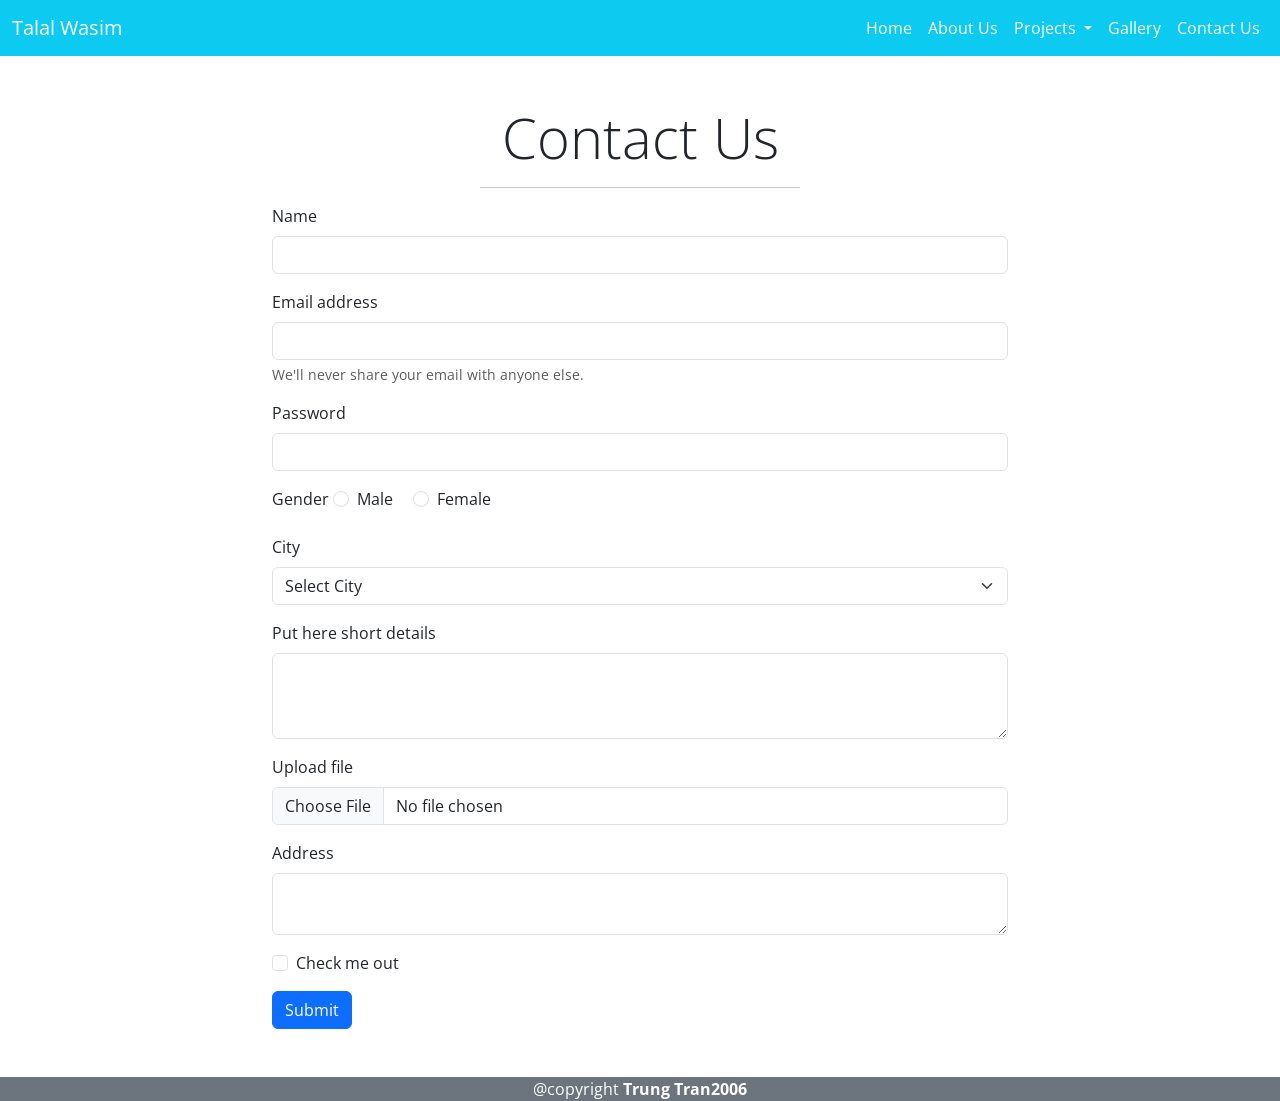
<file: contact.html>
<!DOCTYPE html>
<html>
<head>
	<meta charset="utf-8">
	<meta name="viewport" content="width=device-width, initial-scale=1">
	<!-- Bootstrap CSS -->
    <link href="https://cdn.jsdelivr.net/npm/bootstrap@5.0.2/dist/css/bootstrap.min.css" rel="stylesheet" integrity="sha384-EVSTQN3/azprG1Anm3QDgpJLIm9Nao0Yz1ztcQTwFspd3yD65VohhpuuCOmLASjC" crossorigin="anonymous">

    <!-- my css -->
    <link rel="stylesheet" type="text/css" href="css/style.css">

    <!-- google fonts -->
    <link rel="preconnect" href="https://fonts.googleapis.com">
	<link rel="preconnect" href="https://fonts.gstatic.com" crossorigin>
	<link href="https://fonts.googleapis.com/css2?family=Open+Sans&display=swap" rel="stylesheet">
	<title>Contact Us</title>
</head>
<body>

	<!-- navbar -->

		<nav class="navbar navbar-expand-lg navbar-dark bg-info">
  <div class="container-fluid">
    <a class="navbar-brand text-capitalize" href="index.html">talal wasim</a>
    <button class="navbar-toggler" type="button" data-bs-toggle="collapse" data-bs-target="#navbarSupportedContent" aria-controls="navbarSupportedContent" aria-expanded="false" aria-label="Toggle navigation">
      <span class="navbar-toggler-icon"></span>
    </button>
    <div class="collapse navbar-collapse" id="navbarSupportedContent">
      <ul class="navbar-nav ms-auto mb-2 mb-lg-0">
        <li class="nav-item">
          <a class="nav-link active" aria-current="page" href="index.html">Home</a>
        </li>
        <li class="nav-item">
          <a class="nav-link text-capitalize active" href="about.html">about us</a>
        </li>
        <li class="nav-item dropdown">
          <a class="nav-link dropdown-toggle active" href="#" id="navbarDropdown" role="button" data-bs-toggle="dropdown" aria-expanded="false">
            Projects
          </a>
          <ul class="dropdown-menu" aria-labelledby="navbarDropdown">
            <li><a class="dropdown-item" href="#">Project #1</a></li>
            <li><a class="dropdown-item" href="#">Project #2</a></li>
            <li><hr class="dropdown-divider"></li>
            <li><a class="dropdown-item" href="#">Project Demo Youtube</a></li>
          </ul>
        </li>

        <li class="nav-item">
          <a class="nav-link text-capitalize active" href="gallery.html">gallery</a>
        </li>
        <li class="nav-item">
          <a class="nav-link text-capitalize active" href="contact.html">contact us</a>
        </li>
        
      </ul>
      
    </div>
  </div>
</nav>

		<!-- navbar end-->


   <!-- ContactUs section start-->

    <section class="main_heading my-5 mt-5">
      <div class="text-center ">
        <h1 class="display-4">Contact Us</h1>
        <hr class="w-25 mx-auto" />
      </div>

    <div class="container">
        <div class="row">
          <div class="col-xxl-8 col-md-8  col-10 mx-auto">
              <form>
                <div class="mb-3">
                  <label for="exampleInputEmail1" class="form-label">Name</label>
                  <input type="text" class="form-control" id="exampleInputEmail1" aria-describedby="emailHelp">
                  
                </div>

                <div class="mb-3">
                  <label for="exampleInputEmail1" class="form-label">Email address</label>
                  <input type="email" class="form-control" id="exampleInputEmail1" aria-describedby="emailHelp">
                  <div id="emailHelp" class="form-text">We'll never share your email with anyone else.</div>
                </div>

                <div class="mb-3">
                  <label for="exampleInputPassword1" class="form-label">Password</label>
                  <input type="password" class="form-control" id="exampleInputPassword1">
                </div>

                <div class="mb-3">
                  <label for="exampleInputEmail1" class="form-label">Gender</label>
                  <div class="form-check form-check-inline">
                        <input class="form-check-input" type="radio" name="inlineRadioOptions" id="inlineRadio1" value="option1">
                        <label class="form-check-label" for="inlineRadio1">Male</label>
                      </div>
                      <div class="form-check form-check-inline">
                        <input class="form-check-input" type="radio" name="inlineRadioOptions" id="inlineRadio2" value="option2">
                        <label class="form-check-label" for="inlineRadio2">Female</label>
                      </div>
                      
                  
                  </div>

                  
                  
                  <div class="mb-3">
                    <label for="exampleInputEmail1" class="form-label">City</label>
                    <select class="form-select" aria-label="Default select example">
                      <option selected>Select City</option>
                      <option value="1">Dhaka</option>
                      <option value="2">Rangpur</option>
                      <option value="3">Chittagong</option>
                    </select>
                  </div>
                  <div class="mb-3">
                    <label for="exampleFormControlTextarea1" class="form-label">Put here short details</label>
                    <textarea class="form-control" id="exampleFormControlTextarea1" rows="3"></textarea>
                  </div>

                  <div class="mb-3">
                    <label for="formFile" class="form-label">Upload file</label>
                    <input class="form-control" type="file" id="formFile">
                  </div>

                  <div class="mb-3">
                    <label for="exampleFormControlTextarea1" class="form-label">Address</label>
                    <textarea class="form-control" id="exampleFormControlTextarea1" rows="2"></textarea>
                  </div>



                
                <div class="mb-3 form-check">
                  <input type="checkbox" class="form-check-input" id="exampleCheck1">
                  <label class="form-check-label" for="exampleCheck1">Check me out</label>
                </div>
                <button type="submit" class="btn btn-primary">Submit</button>
              </form>
            
          </div>
          
        </div>
    </div>

    </section>
    <!-- ContactUs section end--> 


    <!-- footer section start-->
      <footer class="bg-secondary text-center text-white">
        <p>@copyright <strong>Trung Tran2006</strong></p>
        

      </footer>

    <!-- footer section end-->









   <!-- Option 1: Bootstrap Bundle with Popper -->
    <script src="https://cdn.jsdelivr.net/npm/bootstrap@5.0.2/dist/js/bootstrap.bundle.min.js" integrity="sha384-MrcW6ZMFYlzcLA8Nl+NtUVF0sA7MsXsP1UyJoMp4YLEuNSfAP+JcXn/tWtIaxVXM" crossorigin="anonymous"></script>

    <script type="text/javascript">
        var tooltipTriggerList = [].slice.call(document.querySelectorAll('[data-bs-toggle="tooltip"]'))
      var tooltipList = tooltipTriggerList.map(function (tooltipTriggerEl) {
        return new bootstrap.Tooltip(tooltipTriggerEl)
    })
    </script>












</body>
</html>
</file>
<file: css/style.css>
* {
	margin: 0px;
	padding: 0px;
	box-sizing: border-box;
	font-family: 'Open Sans', sans-serif;

}

.carousel-item img{
	width: 100%;
	height: 93vh;


}


.horizontal-card-img img{
	width: 100%;
	height: 35vh;



}



.about_img{
	min-width: 100%;
	max-height: 280px;

}

.my-service img{
	width: 100%;
	height: 100%;
}

.chekcout-my-profile{
	background: #a6dcef;
}

footer p{
	margin-bottom: 0;
}


/*.my-service .row>*{
	padding-right: 0;
    padding-left: 0;
}*/

/*for responsive design*/
/*// X-Small devices (portrait phones, less than 576px)*/
/*// No media query for `xs` since this is the default in Bootstrap*/

/*// Small devices (landscape phones, 576px and up)*/
@media (min-width: 576px) { ... }

/*// Medium devices (tablets, 768px and up)*/
@media (min-width: 768px) { ... }

/*// Large devices (desktops, 992px and up)*/
@media (min-width: 992px) { ... }

/*// X-Large devices (large desktops, 1200px and up)*/
@media (min-width: 1200px) { ... }

/*// XX-Large devices (larger desktops, 1400px and up)*/
@media (min-width: 1400px) { ... }
</file>
